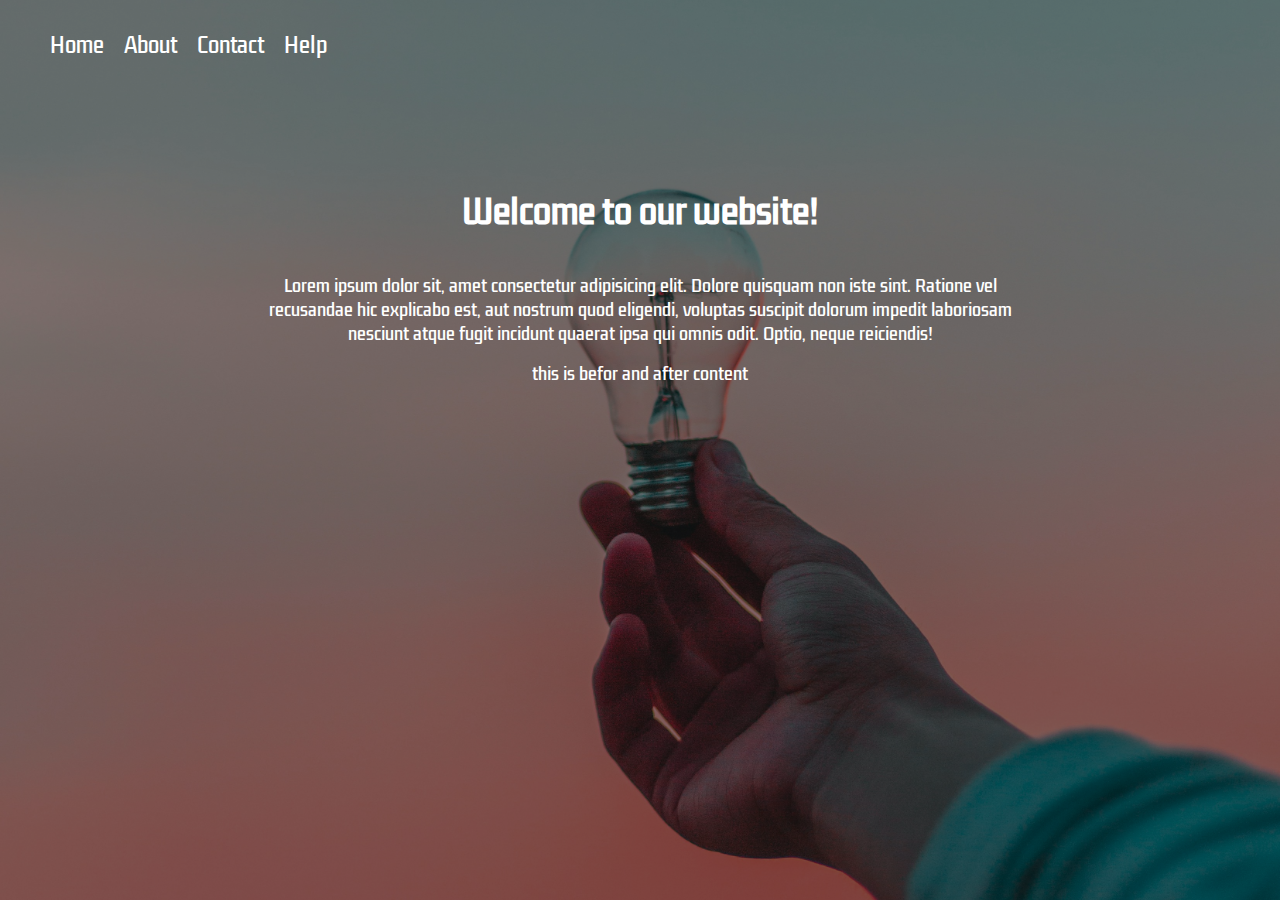
<file: practice.html>
<!DOCTYPE html>
<html lang="en">
<head>
    <meta charset="UTF-8">
    <meta name="viewport" content="width=device-width, initial-scale=1.0">
    <title>before and after pseudo selectors</title>
    <link rel="stylesheet" href="paractice.css">
    <link rel="preconnect" href="https://fonts.googleapis.com">
<link rel="preconnect" href="https://fonts.gstatic.com" crossorigin>
<link href="https://fonts.googleapis.com/css2?family=Kdam+Thmor+Pro&display=swap" rel="stylesheet">
</head>
<body>
    <header>
        <nav class="navbar">
            <ul class="navigation">
                <li class="item">Home</li>
                <li class="item">About</li>
                <li class="item">Contact</li>
                <li class="item">Help</li>
            </ul>
        </nav>
    </header>
    <section>
        <h1>Welcome to our website!</h1>
        <p>Lorem ipsum dolor sit, amet consectetur adipisicing elit. Dolore quisquam non iste sint. Ratione vel recusandae hic explicabo est, aut nostrum quod eligendi, voluptas suscipit dolorum impedit laboriosam nesciunt atque fugit incidunt quaerat ipsa qui omnis odit. Optio, neque reiciendis!</p>
    </section>
</body>
</html>
</file>
<file: paractice.css>
body{
    margin: 0px;
    padding: 0px;
    background-color: black;
    color: white;
    font-family: "Kdam Thmor Pro", sans-serif;

}
header::before{
    background: url('diego-ph-fIq0tET6llw-unsplash.jpg');
    content: "";
    background-repeat: no-repeat;
    background-position: center;
    background-size: cover;
    position: absolute;
    top: 0px;
    left: 0px;
    height: 100%;
    width: 100%;
    z-index: -1;
    opacity: 0.5;
}

section::after{
    content: "this is befor and after content";
}
h1{
    font-size: 2rem;
}
p{
    text-align: center;
}
section{
    
    height: 350px;
    margin: 30px 260px;
    display: flex;
    justify-content: center;
    flex-direction: column;
    text-align: center;

    /* border: 2px solid greenyellow; */
}

.navigation{
    display: flex;
    font-size: 20px;
}

li{
    list-style: none;
    padding: 10px;
}
</file>
